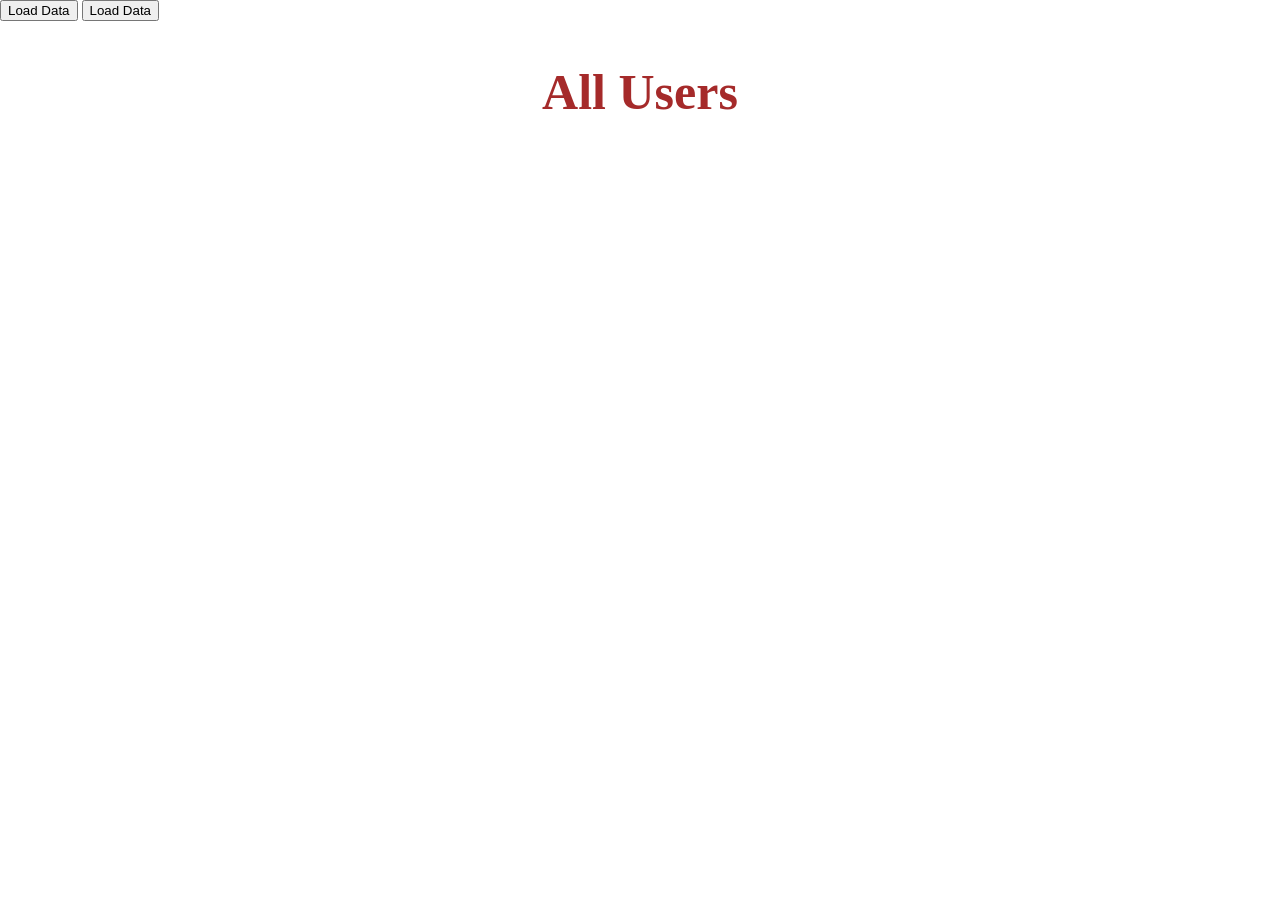
<file: Milestone_04_Intermediate JavaScript_API/index.html>
<!DOCTYPE html>
<html lang="en">
<head>
    <meta charset="UTF-8">
    <meta name="viewport" content="width=device-width, initial-scale=1.0">
    <title>ES6 Practice</title>
    <style>
        body{
            margin: 0 auto;
        }
        .heading{
            text-align: center;
            font-size: 50px;
            color: brown;
        }
        #user-container{
            max-width: 1160px;
            margin: 50px auto;
            display: grid;
            grid-template-columns: repeat(3, 1fr);
            gap: 20px;
        }
        .user-card{
            border: 1px solid #ddd;
            padding: 20px;
            background: teal;
            border-radius: 10px;
            box-shadow:  1px 1px 1px 1px gray;
            color: white;
        }
    </style>
</head>
<body>
    <button onclick="loadData()">Load Data</button>
    <button onclick="loadPosts()">Load Data</button>


    <h2 class="heading">All Users</h2>
    <div id="user-container">
        
    </div>

    <!-- <script src="fetch.js"></script> -->
    <script src="posts.js"></script>
</body>
</html>
</file>
